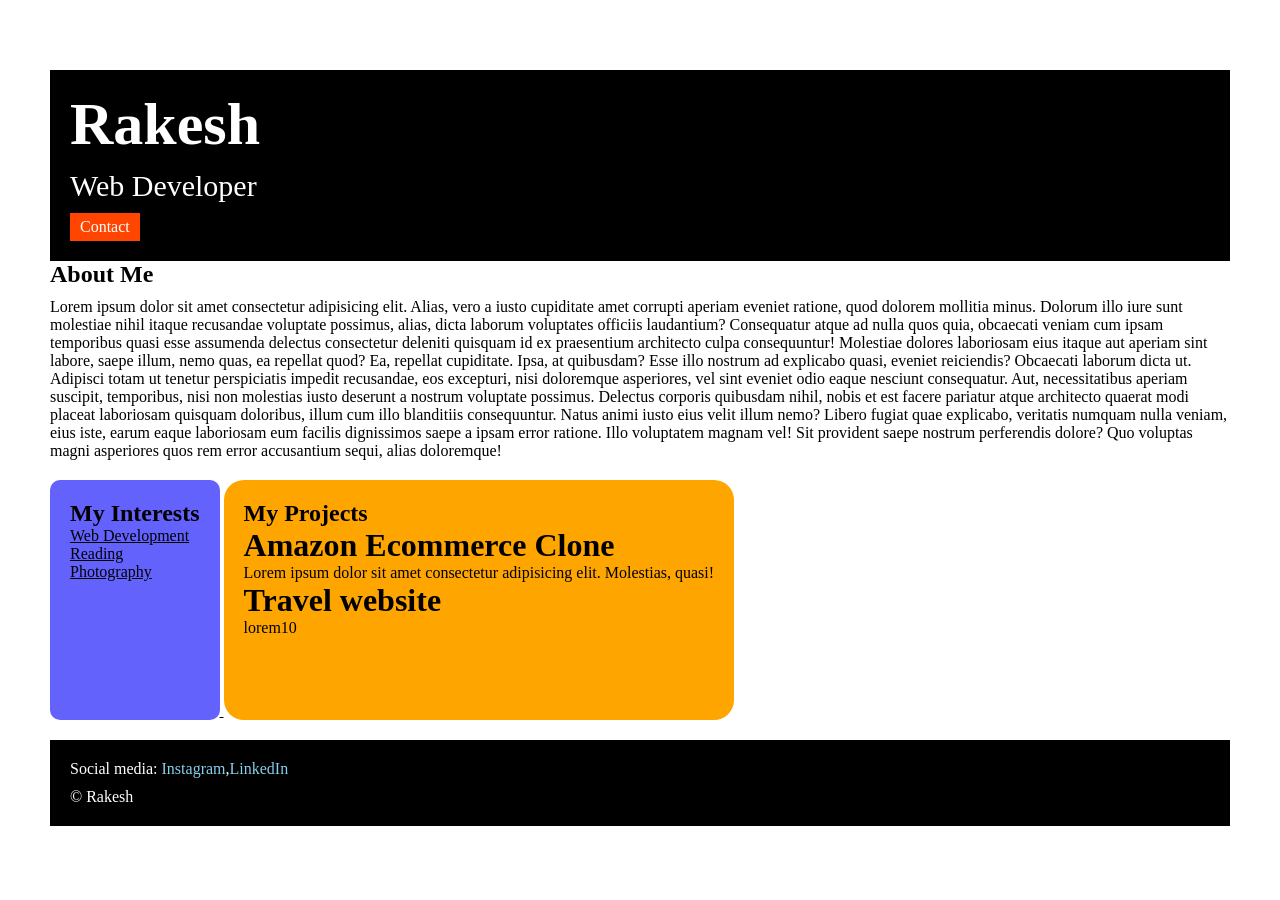
<file: index.html>
<!DOCTYPE html>

<html>

<head>
    <title>Portfolio</title>
    <link rel="stylesheet" href="style.css">
</head>

<body>
    <div class="container">
        <div class="section-one">
            <h1 class="section-one__name">Rakesh</h1>
            <p class="section-one__role">Web Developer</p>
            <a class="section-one__contact" href="contact.html">Contact</a>

        </div>



        <h2 class="section-two__title">About Me</h2>
        <p class="section-two__desc">Lorem ipsum dolor sit amet consectetur adipisicing elit. Alias, vero a iusto
            cupiditate amet corrupti aperiam
            eveniet
            ratione, quod dolorem mollitia minus. Dolorum illo iure sunt molestiae nihil itaque recusandae voluptate
            possimus,
            alias, dicta laborum voluptates officiis laudantium? Consequatur atque ad nulla quos quia, obcaecati veniam
            cum
            ipsam temporibus quasi esse assumenda delectus consectetur deleniti quisquam id ex praesentium architecto
            culpa
            consequuntur! Molestiae dolores laboriosam eius itaque aut aperiam sint labore, saepe illum, nemo quas, ea
            repellat
            quod? Ea, repellat cupiditate. Ipsa, at quibusdam? Esse illo nostrum ad explicabo quasi, eveniet reiciendis?
            Obcaecati laborum dicta ut. Adipisci totam ut tenetur perspiciatis impedit recusandae, eos excepturi, nisi
            doloremque asperiores, vel sint eveniet odio eaque nesciunt consequatur. Aut, necessitatibus aperiam
            suscipit,
            temporibus, nisi non molestias iusto deserunt a nostrum voluptate possimus. Delectus corporis quibusdam
            nihil,
            nobis
            et est facere pariatur atque architecto quaerat modi placeat laboriosam quisquam doloribus, illum cum illo
            blanditiis consequuntur. Natus animi iusto eius velit illum nemo? Libero fugiat quae explicabo, veritatis
            numquam
            nulla veniam, eius iste, earum eaque laboriosam eum facilis dignissimos saepe a ipsam error ratione. Illo
            voluptatem
            magnam vel! Sit provident saepe nostrum perferendis dolore? Quo voluptas magni asperiores quos rem error
            accusantium
            sequi, alias doloremque!</p>

        <div class="section-three">
            <h2 class="section-three__title">My Interests</h2>
            <u class="section-three__desc">
                <li>Web Development</li>
                <li>Reading</li>
                <li>Photography</li>
                </ul>
        </div>


        <div class="section-four">
            <h2 class="section-four__title">My Projects</h2>
            <ul class="section-four__desc">
                <li>
                    <h1>Amazon Ecommerce Clone</h1>
                    <p>Lorem ipsum dolor sit amet consectetur adipisicing elit. Molestias, quasi!
                    </p>
                </li>
                <li>
                    <h1>Travel website</h1>
                    <p>lorem10
                </li>
            </ul>
        </div>

        <div class="section-five">
            <p class="section-five__title">Social media:
                <a>Instagram</a>,<a>LinkedIn</a>
            </p>
            <p class="section-five__desc">&copy; Rakesh</p>

        </div>

    </div>
</body>

</html>
</file>
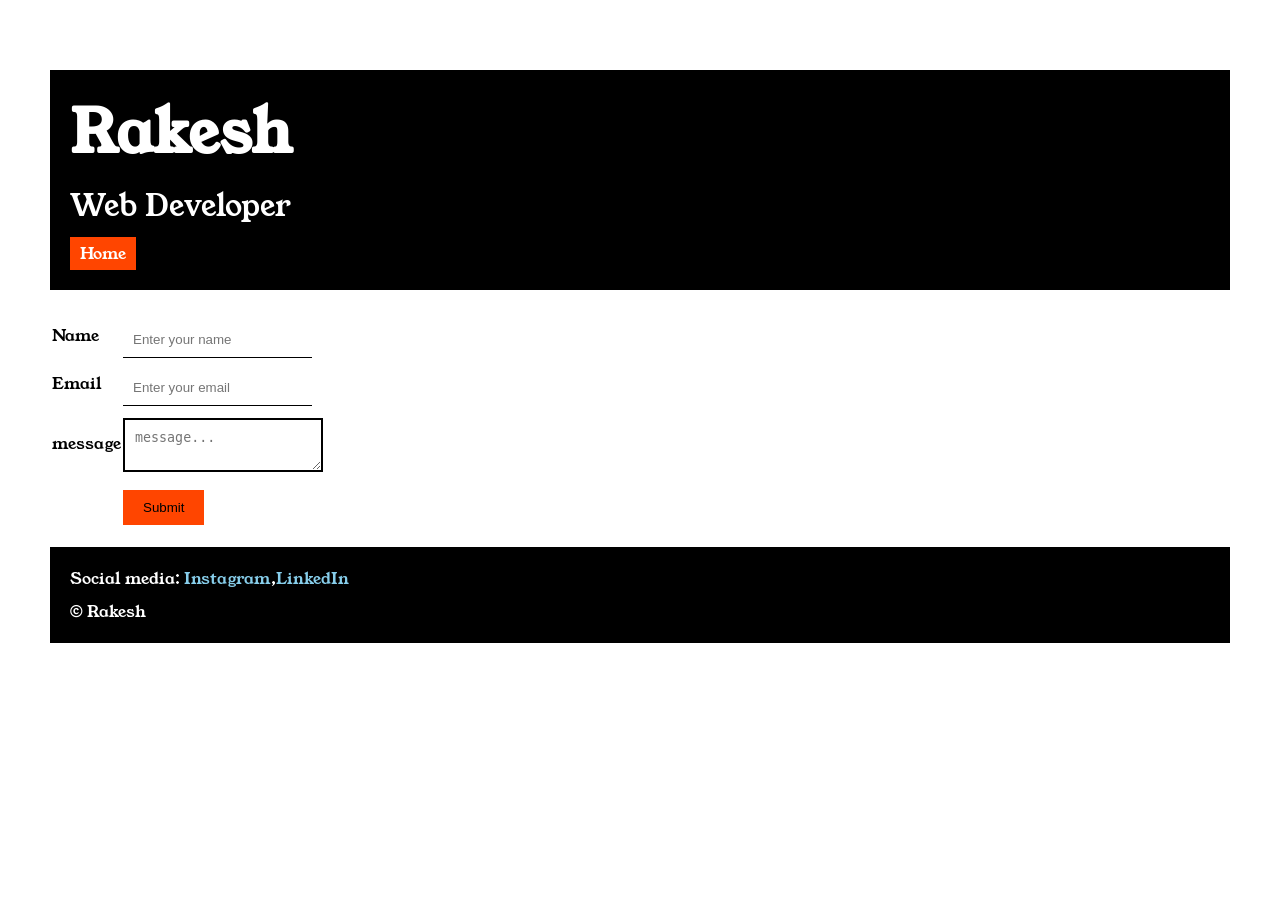
<file: contact.html>
<!DOCTYPE html>
<html lang="en">

<head>
    <meta charset="UTF-8">
    <meta name="viewport" content="width=device-width, initial-scale=1.0">
    <title>contact</title>
    <link rel="stylesheet" href="style.css">
    <link rel="preconnect" href="https://fonts.googleapis.com">
    <link rel="preconnect" href="https://fonts.gstatic.com" crossorigin>
    <link href="https://fonts.googleapis.com/css2?family=Young+Serif&display=swap" rel="stylesheet">
</head>

<body>
    <div class="container" <a href="index.html">
        <div class="section-one">
            <h1 class="section-one__name">Rakesh</h1>
            <p class="section-one__role">Web Developer</p>
            <a class="section-one__contact" href="index.html">Home</a>

        </div>
        <div class="contact-form">
            <form>
                <table>
                    <tr>
                        <td>Name</td>
                        <td><input type="text" placeholder="Enter your name" class="contact-form__input"</td>
                    </tr>
                    <tr>
                        <td>Email</td>
                        <td><input type="email" placeholder="Enter your email" class="contact-form__input"></td>
                    </tr>
                    <tr>
                        <td>message</td>
                        <td>
                            <textarea placeholder="message..." class="contact-form__textarea"></textarea>
                        </td>
                    </tr>
                    <tr>
                        <td></td>
                        <td><input type="submit" class="contact-form__submit"></td>
                    </tr>
                </table>
            </form>
        </div>
        <div class="section-five">
            <p class="section-five__title">Social media:
                <a>Instagram</a>,<a>LinkedIn</a>
            </p>
            <p class="section-five__desc">&copy; Rakesh</p>

        </div>
    </div>
</body>

</html>
</file>
<file: style.css>
*{
    padding:0;
    margin:0;
}
body{
    font-family:'young serif',serif;
}

.container{
    padding:50px;
}

.section-one{
    background-color: black;
    color: white;
    padding: 20px;
}

.section-one__contact{
    background-color: orangered;
    color: white ;
    text-decoration: none;
    padding-left: 10px;
    padding-right: 10px;
    padding-top: 5px;
    padding-bottom: 5px;
    margin-top: 10px;
    display:inline-block
}

.section-one__name{
    font-size:  60px;
}

.section-one__role{
    font-size: 30px;
    margin-top: 10px;
}

.section-one,.section-two,.section-three,.section.four,.section-five{
    margin-top: 20px;
}

.section-one__desc,.section-two__desc,.section-three__desc,.section.four__desc,.section-five__desc{
    margin-top: 10px;
}

.section-five{
    background-color:black ;
    color: white;
    padding: 20px;
}

.section-five__title a{
    color: skyblue;
}

.section-three,.section-four li{
    list-style: none;
}

.section-three{
    background-color: #6462fd;
    color: black;
    padding: 20px;
    display:inline-block;
    height: 200px;
    border-radius: 10px;
    vertical-align: bottom;
}

.section-four{
    background-color:orange;
    color:black;
    padding: 20px;
    display:inline-block;
    height: 200px;
    border-radius: 20px;
    vertical-align: bottom;
}

.contact-form{
    margin-top: 20px;

}

.contact-form__input,.contact-form__input,.contact-form__textarea,.contact-form__submit{
    margin-top: 10px;
}

.contact-form__input{
    padding: 10px;
    border: none;
    border-bottom: solid black 1px;
}

.contact-form__textarea{
    padding: 10px;
    border: none;
    border: solid black 2px;
}

.contact-form__submit{
    padding-bottom: 10px;
    padding-top: 10px;
    padding-left: 20px;
    padding-right: 20px;
    background-color: orangered;
    color: black;
    border: none;
}
</file>
